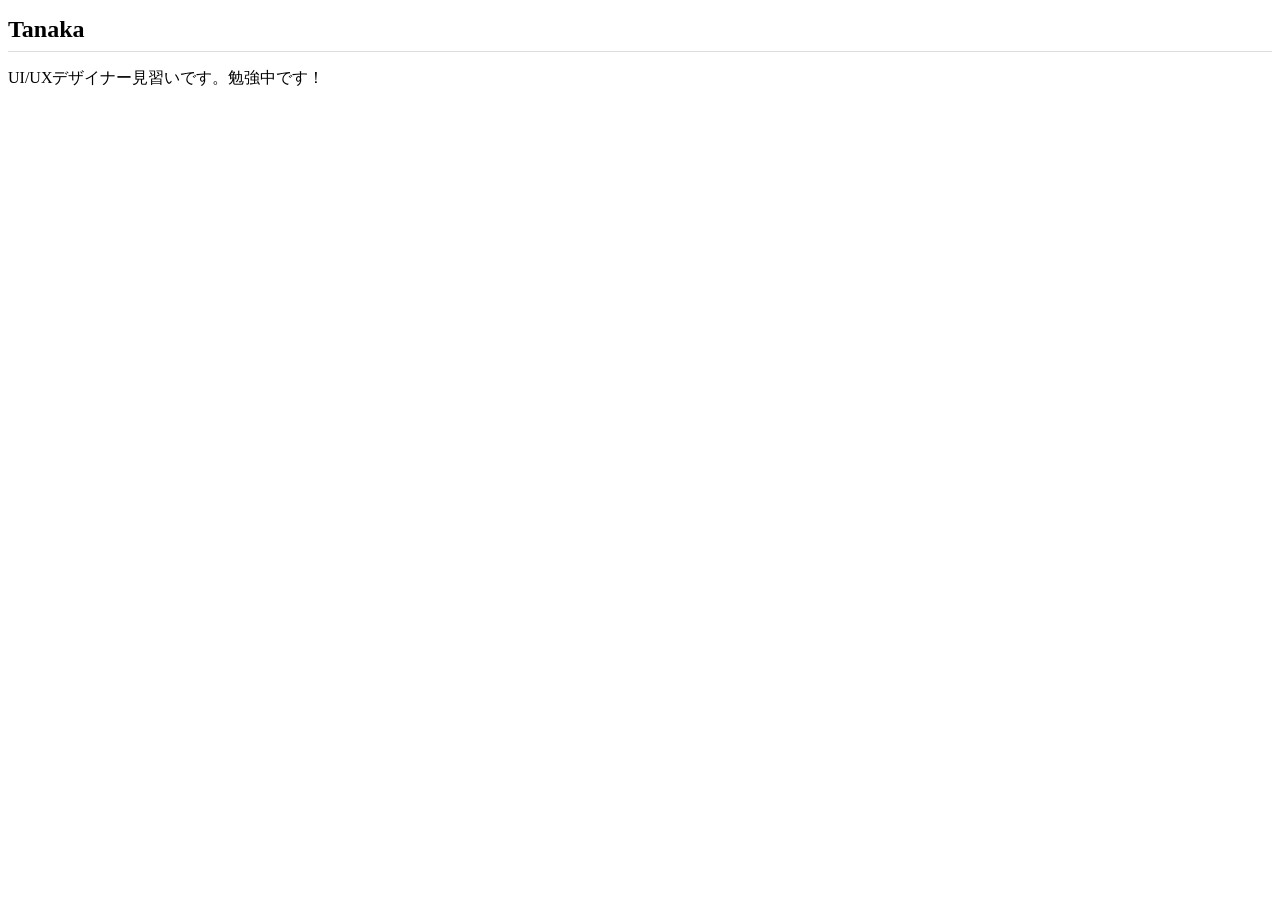
<file: index.html>
<!DOCTYPE html>
<html lang="ja">
<head>
  <meta charset="UTF-8">
  <meta http-equiv="X-UA-Compatible" content="IE=edge">
  <meta name="viewport" content="width=device-width, initial-scale=1.0">
  <title>Tanakaのポートフォリオ</title>
  <link rel="stylesheet" href="css/style.css">
</head>
<body>
  <h1>Tanaka</h1>
  <p>UI/UXデザイナー見習いです。勉強中です！</p>
</body>
</html>
</file>
<file: css/style.css>
h1 {
  font-size: 24px;
  padding-bottom: 8px;
  border-bottom: 1px solid #ddd;
}
</file>
